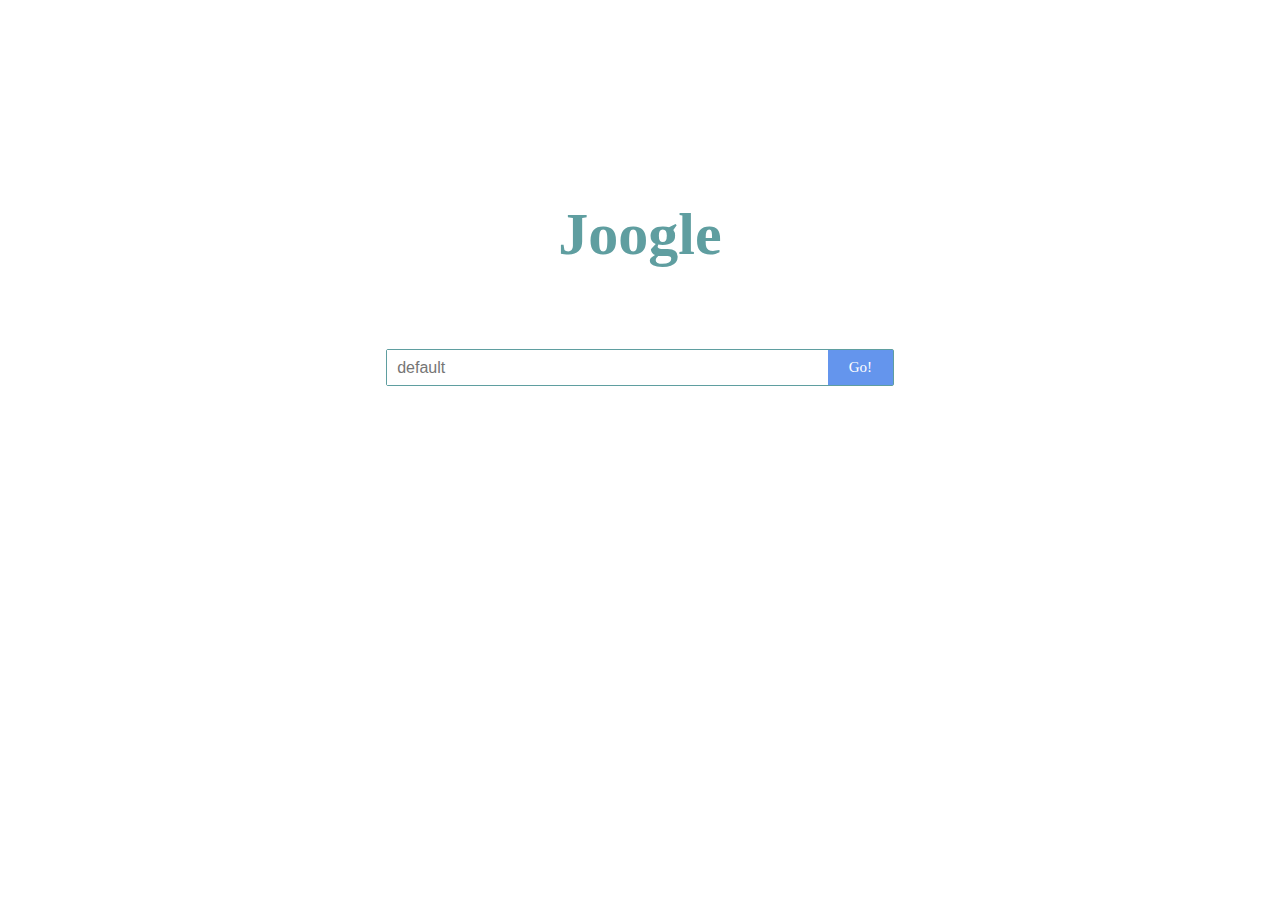
<file: Web Search and Mining/code/main.html>
<html>
    <head>
        <title>hello world</title>
        <style type="text/css">
            .title{
                text-align: center;
                margin-top: 200px;
                margin-bottom: 0px;
                color: cadetblue;
                font-size: 60px;
                font-weight: bold;
                font-family: fantasy;
            }

            .searchBox{
                width: 40%;
                height: 35px;
                border: 1px solid cadetblue;
                outline: hidden;
                border-radius: 2px;
                margin: 0 auto;
                position: relative;
            }

            .inputBox{
                width: 84%;
                height: 35px;
                border: none;
                line-height: 35px;
                outline: none;
                padding-left: 10px;
                /*caret-color:#008B8B;*/
                font-size: 16px;
            }

            .searchBtn{
                width: 65px;
                height: 35px;
                border: none;
                outline: none;
                position: absolute;
                right: 0;
                color: white;
                font-size: 15px;
                font-family: fantasy;
                background-color: cornflowerblue;
            }
            
            .searchBtn:hover{
                background-color: orange;
            }
    </style>
    </head>
    <body>
        <div class="title">
            <h4>Joogle</h4>
        </div>
        <div class="searchBox">
            <input class="inputBox" placeholder="default">
            <button class="searchBtn">Go!</button>
        </div>
    </body>
</html>
</file>
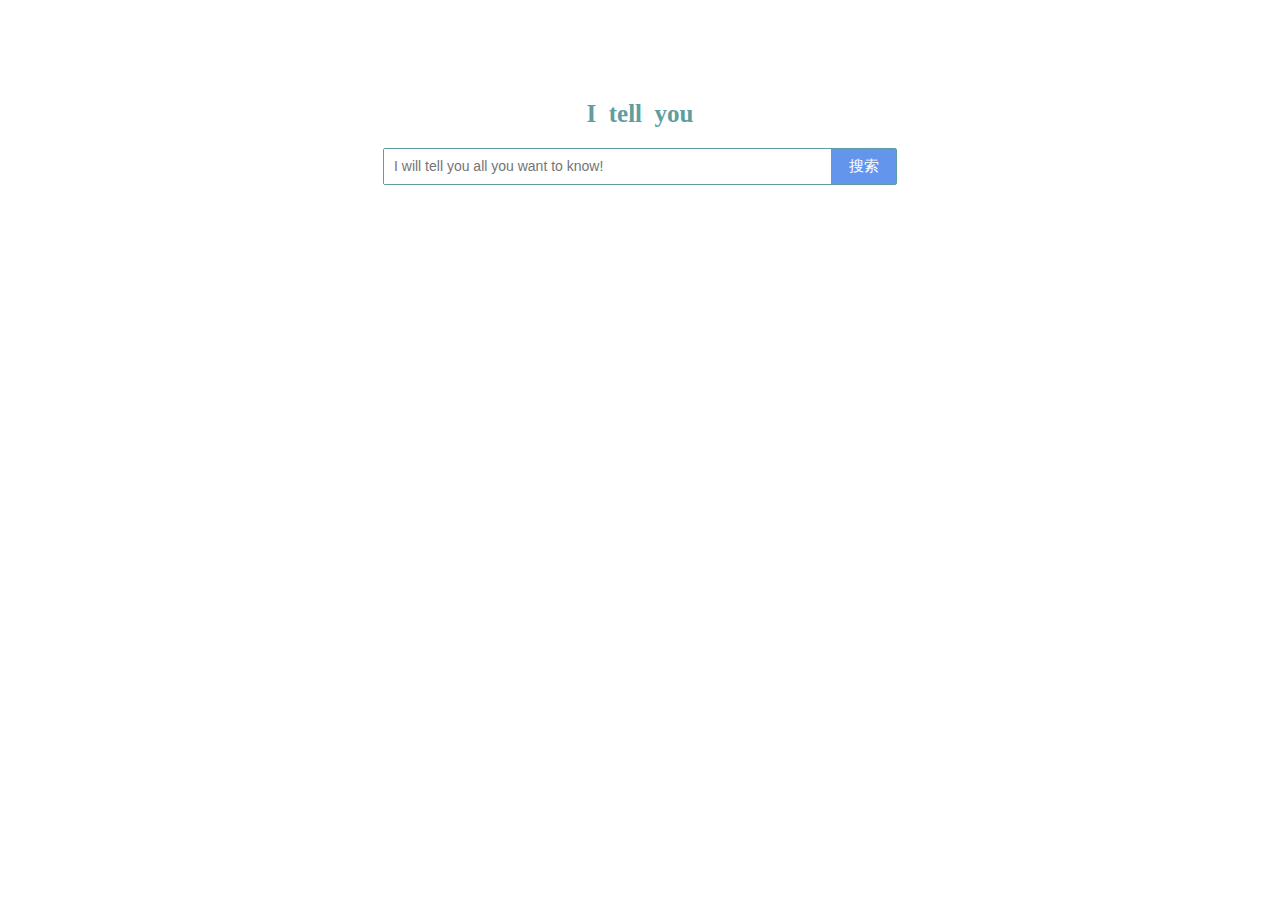
<file: Web Search and Mining/code/s1.html>
<!DOCTYPE html>
<html lang="en">
<head>
    <meta charset="UTF-8">
    <title>我的搜索页</title>
    <style type="text/css">
        *{
            padding: 0;
            margin: 0;
        }

        /* 名称 */
        .title{
            text-align: center;
            font-size: 25px;
            font-weight: bold;
            color: cadetblue;
            margin-top: 100px;
            margin-bottom: 20px;
            font-family: fantasy;
        }

        /* 下面是搜索框样式 */
        .searchBox{
            width: 40%;
            height: 35px;
            border: 1px solid cadetblue;
            outline: hidden;
            border-radius: 2px;
            margin: 0 auto;
            position: relative;
        }

        .inputBox{
            border: none;
            width: 84%;
            height: 35px;
            line-height: 35px;
            outline: none;
            padding-left: 10px;
            /* 改变光标的颜色 */
            caret-color:#008B8B;
            font-size: 14px;
        }

        .searchBtn{
            width: 65px;
            height: 35px;
            border: none;
            position: absolute;
            right: 0;
            outline: none;
            color: white;
            font-size: 15px;
            background-color: cornflowerblue;
        }

        /* 鼠标滑过按钮时背景色改变 */
        .searchBtn:hover{
            background-color: #497fdf;
        }
    </style>
</head>
<body>
<div class="title">
    <p>I &nbsp;tell&nbsp; you</p>
</div>
<div class="searchBox">
    <input class="inputBox" placeholder="I will tell you all you want to know!">
    <button class="searchBtn">搜索</button>
</div>
</body>
</html>
</file>
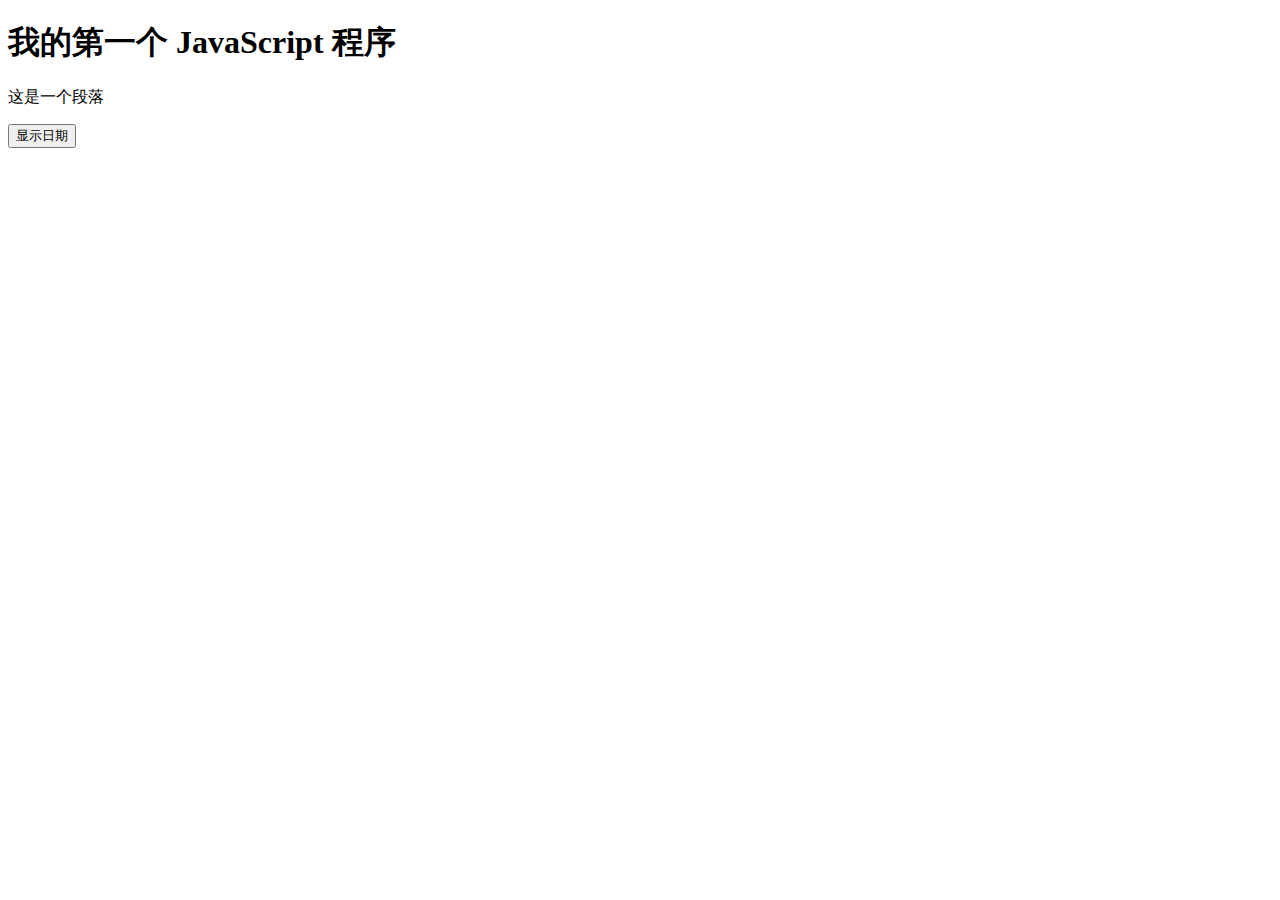
<file: Web Search and Mining/code/s2.html>
<!DOCTYPE html>
<html>
<head>
<meta charset="utf-8">
<title>菜鸟教程(runoob.com)</title>
<script>
function displayDate(){
	document.getElementById("demo").innerHTML=Date();
}
</script>
</head>
<body>

<h1>我的第一个 JavaScript 程序</h1>
<p id="demo">这是一个段落</p>

<button type="button" onclick="displayDate()">显示日期</button>

</body>
</html>
</file>
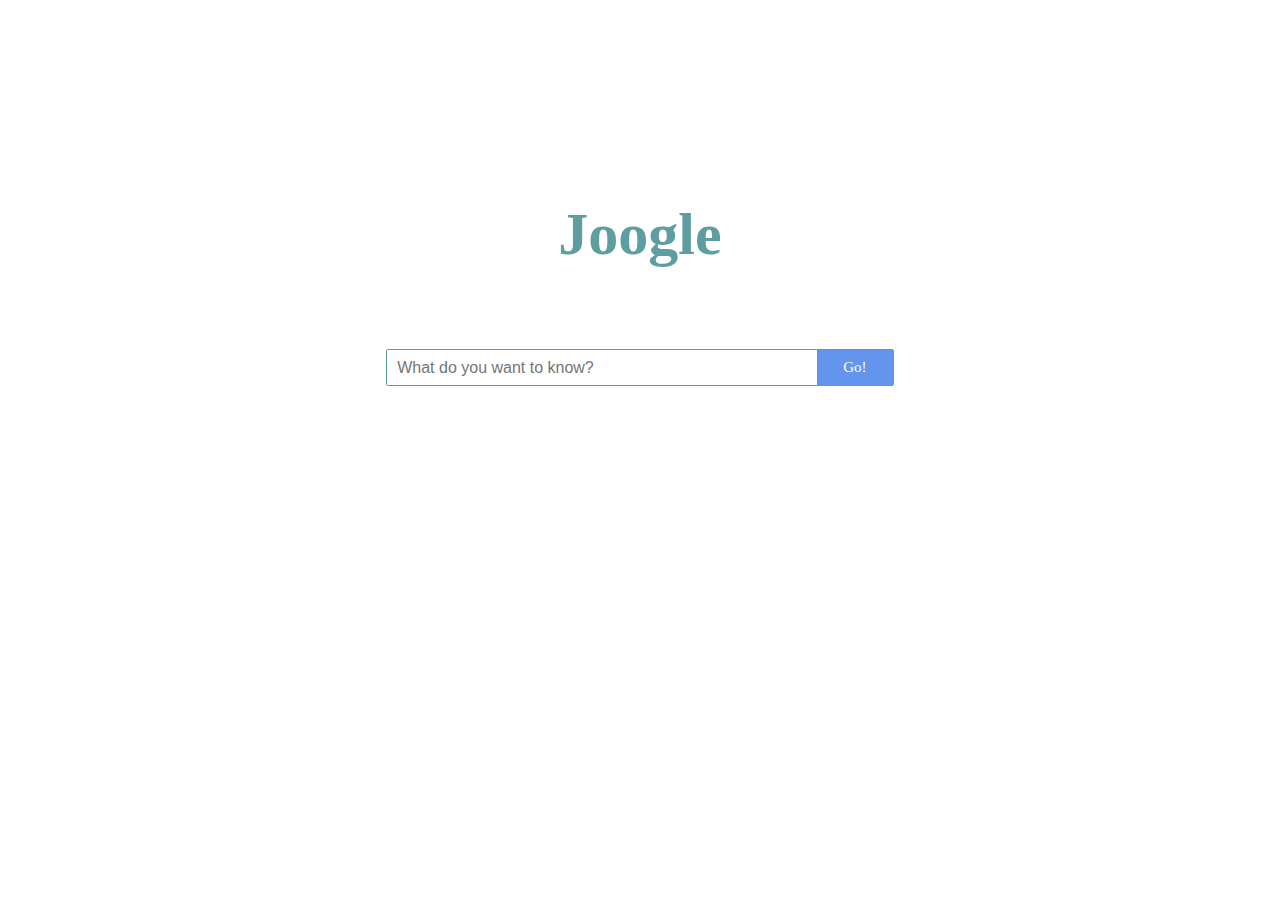
<file: Web Search and Mining/code/templates/home.html>
<html>
    <head>
        <title>Joogle</title>
        <!-- <link href="./style.css" rel="stylesheet" type="text/css" charset="utf-8"/> -->
        <style type="text/css">
            .title{
                text-align: center;
                margin-top: 200px;
                margin-bottom: 0px;
                color: cadetblue;
                font-size: 60px;
                font-weight: bold;
                font-family: fantasy;
            }

            .searchBox{
                width: 40%;
                height: 35px;
                border: 1px solid cadetblue;
                outline: hidden;
                border-radius: 2px;
                margin: 0 auto;
                position: relative;
            }

            .inputBox{
                width: 85%;
                height: 35px;
                border: none;
                line-height: 35px;
                outline: none;
                padding-left: 10px;
                /*caret-color:#008B8B;*/
                font-size: 16px;
            }

            .searchBtn{
                width: 15%;
                height: 35px;
                border: none;
                outline: none;
                position: absolute;
                right: 0;
                color: white;
                font-size: 15px;
                font-family: fantasy;
                background-color: cornflowerblue;
            }
            
            .searchBtn:hover{
                background-color: orange;
            }
        </style>
    </head>
    <body>
        <div class="title">
            <h4>Joogle</h4>
        </div>
        <div class="searchBox">
            <form method="post">
                <input class="inputBox" name="query" placeholder="What do you want to know?">
                <input class="searchBtn" type="submit" value="Go!"/>
                <!-- <button class="searchBtn">Go!</button> -->
            </form>
        </div>
    </body>
</html>
</file>
<file: Web Search and Mining/code/templates/style.css>
.title{
    text-align: center;
    margin-top: 200px;
    margin-bottom: 0px;
    color: cadetblue;
    font-size: 60px;
    font-weight: bold;
    font-family: fantasy;
}

.searchBox{
    width: 40%;
    height: 35px;
    border: 1px solid cadetblue;
    outline: hidden;
    border-radius: 2px;
    margin: 0 auto;
    position: relative;
}

.inputBox{
    width: 85%;
    height: 35px;
    border: none;
    line-height: 35px;
    outline: none;
    padding-left: 10px;
    /*caret-color:#008B8B;*/
    font-size: 16px;
}

.searchBtn{
    width: 15%;
    height: 35px;
    border: none;
    outline: none;
    position: absolute;
    right: 0;
    color: white;
    font-size: 15px;
    font-family: fantasy;
    background-color: cornflowerblue;
}

.searchBtn:hover{
    background-color: orange;
}
</file>
